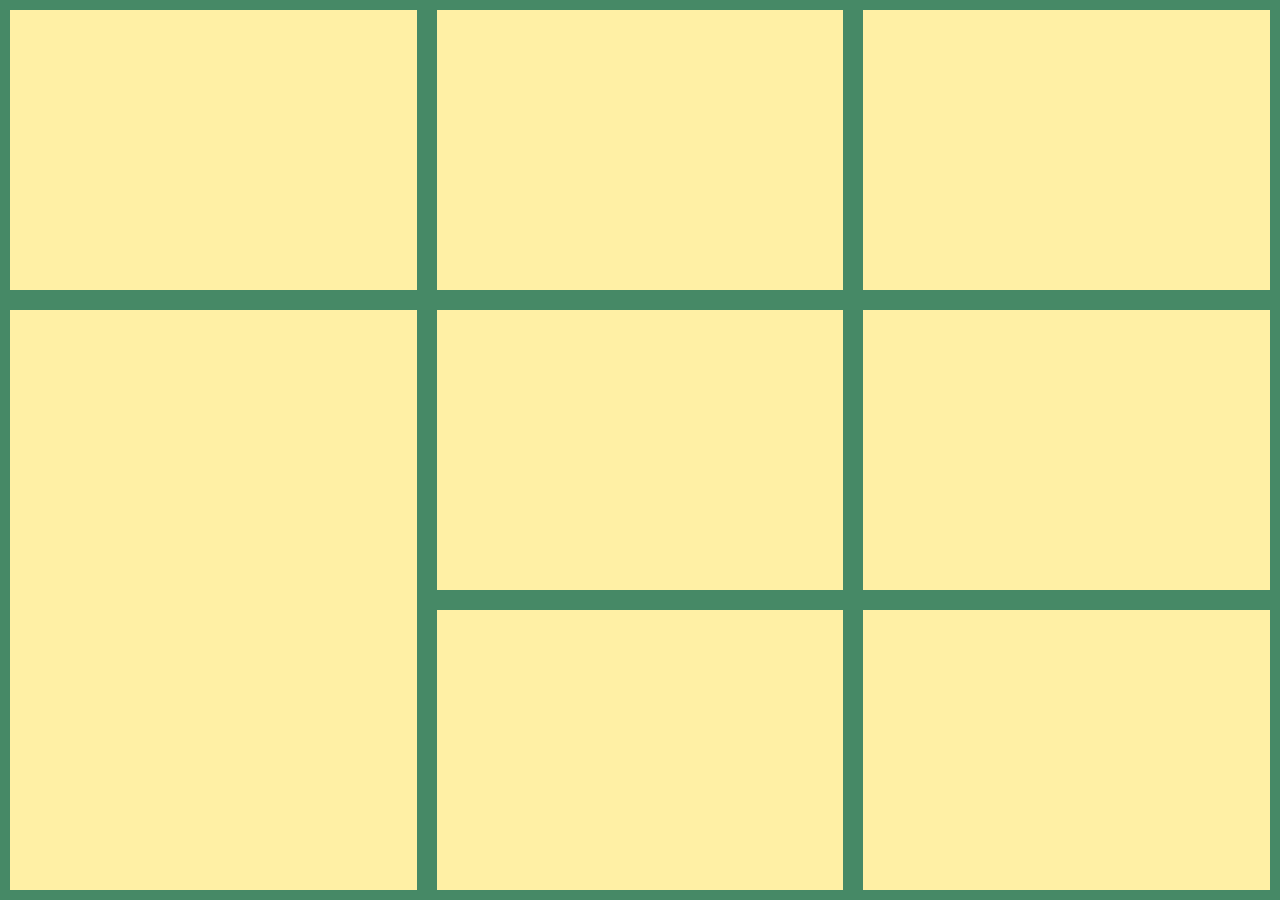
<file: resources/index.html>
<!DOCTYPE html>
<html>
	<head>
		<title>Graphy</title>
		<link rel="stylesheet" type="text/css" href="/resources/css/styles.css">
	</head>
	<body>
		<div class="statChart medium"></div>
		<div class="statChart medium"></div>
		<div class="statChart medium"></div>
		<div class="statChart tall"></div>
		<div class="statChart medium"></div>
		<div class="statChart medium"></div>
		<div class="statChart medium"></div>
		<div class="statChart medium"></div>
	</body>
</html>
</file>
<file: resources/css/styles.css>
body,html {
	background-color: #468966;
	width: 100%;
	height: 100%;
	margin: 0;
}

.statChart {
	margin: 10px;
	background-color: #FFF0A5;
	float: left;
}
.medium {
	width: calc(33.33% - 20px);
	height: calc(33.33% - 20px);
}

.tall {
	width: calc(33.33% - 20px);
	height: calc(66.66% - 20px);
}
</file>
